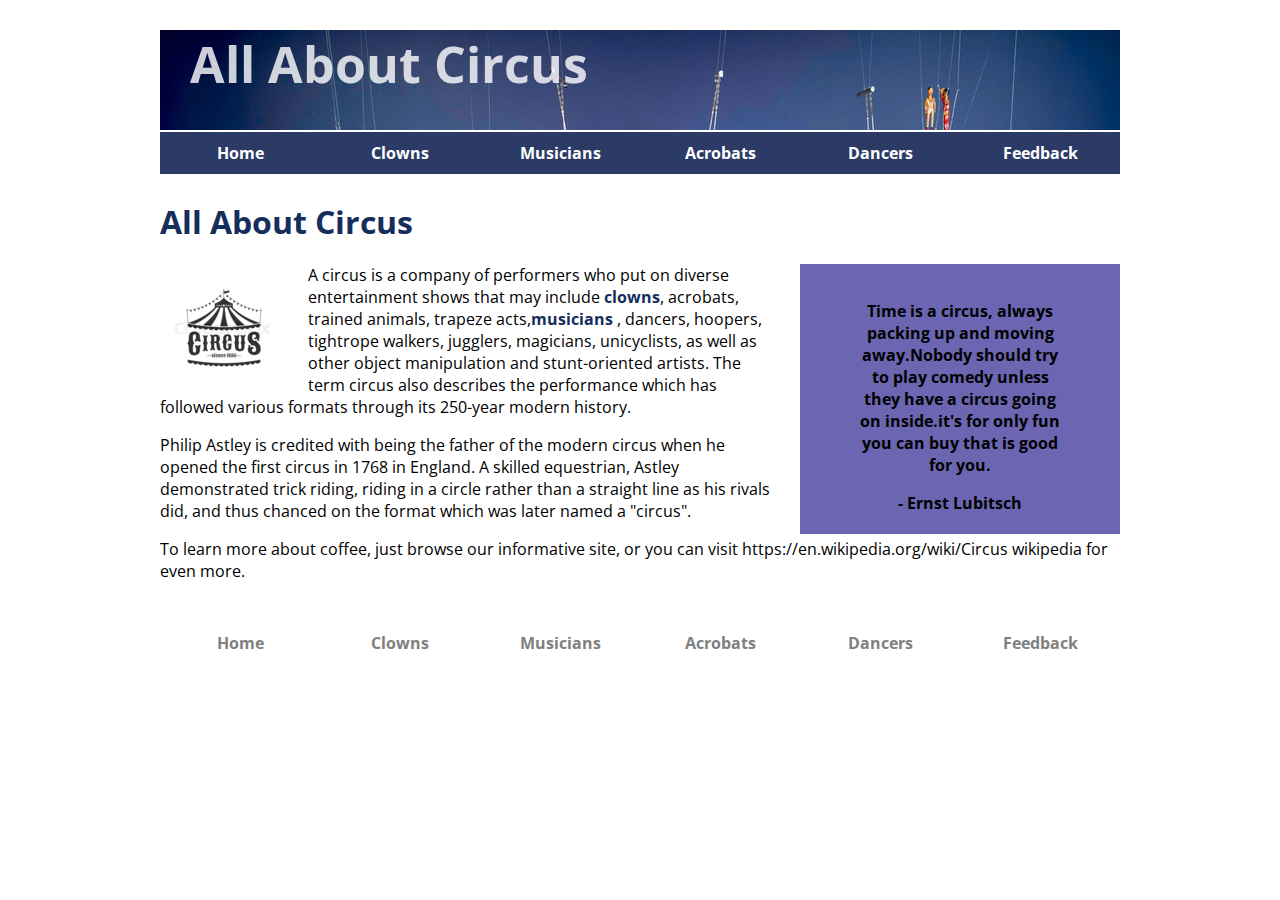
<file: workspace/module-1-website/complete-website/index.html>
<!doctype html>
<html>
<head>
<meta charset="utf-8"/>
<title>All About Circus</title>

<link href='http://fonts.googleapis.com/css?family=Open+Sans' rel='stylesheet' type='text/css'>
<link href="styles.css" rel="stylesheet" type="text/css" />
<head>
<body>
<header>
<h1>All About Circus</h1>
<nav>
<ul>
<li><a href="index.html">Home</a></li>
<li><a href="clowns.html">Clowns</a></li>
<li><a href="musicians.html">Musicians</a></li>
<li><a href="acrobats.html">Acrobats</a></li>
<li><a href="dancers.html">Dancers</a></li>
<li><a href="circusfeedback.html">Feedback</a></li>
</ul>
</nav>
</header>
<h1>All About Circus</h1>
<aside>
<blockquote>
Time is a circus, always packing up and moving away.Nobody should try to play comedy unless they have a circus going on inside.it's for only fun you can buy that is good for you.</blockquote>

- Ernst Lubitsch
</blockquote>
</aside>
<section>
<img class="photo-left" src="images/circus-logo.jpg" alt="circus image" width="128" height="128" />
<p>
A circus is a company of performers who put on diverse entertainment shows that may include <a href="clowns.html">clowns</a>, acrobats, trained animals, trapeze acts,<a href="musicians.html">musicians</a> , dancers, hoopers, tightrope walkers, jugglers, magicians, unicyclists, as well as other object manipulation and stunt-oriented artists. The term circus also describes the performance which has followed various formats through its 250-year modern history.</p>

<p>
Philip Astley is credited with being the father of the modern circus when he opened the first circus in 1768 in England. A skilled equestrian, Astley demonstrated trick riding, riding in a circle rather than a straight line as his rivals did, and thus chanced on the format which was later named a "circus".
</p>
<p>
To learn more about coffee, just browse our informative site, or you can visit https://en.wikipedia.org/wiki/Circus wikipedia for even more.

</p>
</section>
<footer>
<nav>
<ul>
<li><a href="index.html">Home</a></li>
<li><a href="clowns.html">Clowns</a></li>
<li><a href="musicians.html">Musicians</a></li>
<li><a href="acrobats.html">Acrobats</a></li>
<li><a href="dancers.html">Dancers</a></li>
<li><a href="circusfeedback.html">Feedback</a></li>
</ul>
</nav>
</footer>
</body>
</html>
</file>
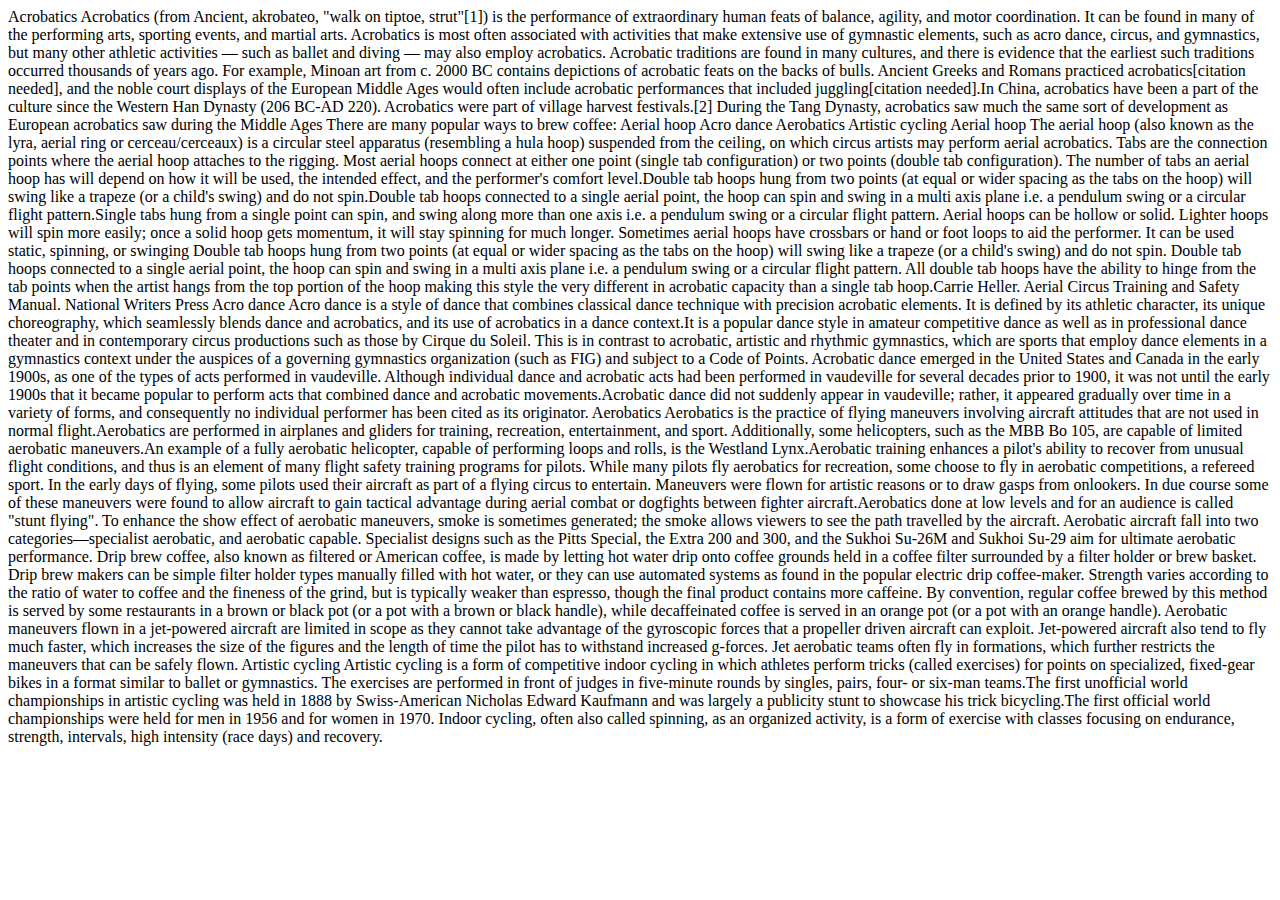
<file: workspace/module-10-website/acrobats.html>
<!doctype html>
<html>
<head>
<meta charset="utf-8">
<title>Acrobatics</title>

</head>

<body>

Acrobatics

Acrobatics (from Ancient, akrobateo, "walk on tiptoe, strut"[1]) is the performance of extraordinary human feats of balance, agility, and motor coordination. It can be found in many of the performing arts, sporting events, and martial arts. Acrobatics is most often associated with activities that make extensive use of gymnastic elements, such as acro dance, circus, and gymnastics, but many other athletic activities — such as ballet and diving — may also employ acrobatics. 


Acrobatic traditions are found in many cultures, and there is evidence that the earliest such traditions occurred thousands of years ago. For example, Minoan art from c. 2000 BC contains depictions of acrobatic feats on the backs of bulls. Ancient Greeks and Romans practiced acrobatics[citation needed], and the noble court displays of the European Middle Ages would often include acrobatic performances that included juggling[citation needed].In China, acrobatics have been a part of the culture since the Western Han Dynasty (206 BC-AD 220). Acrobatics were part of village harvest festivals.[2] During the Tang Dynasty, acrobatics saw much the same sort of development as European acrobatics saw during the Middle Ages


There are many popular ways to brew coffee:

Aerial hoop
Acro dance
Aerobatics
Artistic cycling


Aerial hoop

The aerial hoop (also known as the lyra, aerial ring or cerceau/cerceaux) is a circular steel apparatus (resembling a hula hoop) suspended from the ceiling, on which circus artists may perform aerial acrobatics. 


Tabs are the connection points where the aerial hoop attaches to the rigging. Most aerial hoops connect at either one point (single tab configuration) or two points (double tab configuration). The number of tabs an aerial hoop has will depend on how it will be used, the intended effect, and the performer's comfort level.Double tab hoops hung from two points (at equal or wider spacing as the tabs on the hoop) will swing like a trapeze (or a child's swing) and do not spin.Double tab hoops connected to a single aerial point, the hoop can spin and swing in a multi axis plane i.e. a pendulum swing or a circular flight pattern.Single tabs hung from a single point can spin, and swing along more than one axis i.e. a pendulum swing or a circular flight pattern.


Aerial hoops can be hollow or solid. Lighter hoops will spin more easily; once a solid hoop gets momentum, it will stay spinning for much longer. Sometimes aerial hoops have crossbars or hand or foot loops to aid the performer.


It can be used static, spinning, or swinging


Double tab hoops hung from two points (at equal or wider spacing as the tabs on the hoop) will swing like a trapeze (or a child's swing) and do not spin.
Double tab hoops connected to a single aerial point, the hoop can spin and swing in a multi axis plane i.e. a pendulum swing or a circular flight pattern.
All double tab hoops have the ability to hinge from the tab points when the artist hangs from the top portion of the hoop making this style the very different in acrobatic capacity than a single tab hoop.Carrie Heller. Aerial Circus Training and Safety Manual. National Writers Press



Acro dance


Acro dance is a style of dance that combines classical dance technique with precision acrobatic elements. It is defined by its athletic character, its unique choreography, which seamlessly blends dance and acrobatics, and its use of acrobatics in a dance context.It is a popular dance style in amateur competitive dance as well as in professional dance theater and in contemporary circus productions such as those by Cirque du Soleil. This is in contrast to acrobatic, artistic and rhythmic gymnastics, which are sports that employ dance elements in a gymnastics context under the auspices of a governing gymnastics organization (such as FIG) and subject to a Code of Points. 

Acrobatic dance emerged in the United States and Canada in the early 1900s, as one of the types of acts performed in vaudeville. Although individual dance and acrobatic acts had been performed in vaudeville for several decades prior to 1900, it was not until the early 1900s that it became popular to perform acts that combined dance and acrobatic movements.Acrobatic dance did not suddenly appear in vaudeville; rather, it appeared gradually over time in a variety of forms, and consequently no individual performer has been cited as its originator.


Aerobatics


 Aerobatics is the practice of flying maneuvers involving aircraft attitudes that are not used in normal flight.Aerobatics are performed in airplanes and gliders for training, recreation, entertainment, and sport. Additionally, some helicopters, such as the MBB Bo 105, are capable of limited aerobatic maneuvers.An example of a fully aerobatic helicopter, capable of performing loops and rolls, is the Westland Lynx.Aerobatic training enhances a pilot's ability to recover from unusual flight conditions, and thus is an element of many flight safety training programs for pilots. While many pilots fly aerobatics for recreation, some choose to fly in aerobatic competitions, a refereed sport.

In the early days of flying, some pilots used their aircraft as part of a flying circus to entertain. Maneuvers were flown for artistic reasons or to draw gasps from onlookers. In due course some of these maneuvers were found to allow aircraft to gain tactical advantage during aerial combat or dogfights between fighter aircraft.Aerobatics done at low levels and for an audience is called "stunt flying". To enhance the show effect of aerobatic maneuvers, smoke is sometimes generated; the smoke allows viewers to see the path travelled by the aircraft. 

Aerobatic aircraft fall into two categories—specialist aerobatic, and aerobatic capable. Specialist designs such as the Pitts Special, the Extra 200 and 300, and the Sukhoi Su-26M and Sukhoi Su-29 aim for ultimate aerobatic performance. 
Drip brew coffee, also known as filtered or American coffee, is made by letting hot water drip onto coffee grounds held in a coffee filter surrounded by a filter holder or brew basket. Drip brew makers can be simple filter holder types manually filled with hot water, or they can use automated systems as found in the popular electric drip coffee-maker. Strength varies according to the ratio of water to coffee and the fineness of the grind, but is typically weaker than espresso, though the final product contains more caffeine. By convention, regular coffee brewed by this method is served by some restaurants in a brown or black pot (or a pot with a brown or black handle), while decaffeinated coffee is served in an orange pot (or a pot with an orange handle).



Aerobatic maneuvers flown in a jet-powered aircraft are limited in scope as they cannot take advantage of the gyroscopic forces that a propeller driven aircraft can exploit. Jet-powered aircraft also tend to fly much faster, which increases the size of the figures and the length of time the pilot has to withstand increased g-forces. Jet aerobatic teams often fly in formations, which further restricts the maneuvers that can be safely flown.


Artistic cycling

Artistic cycling is a form of competitive indoor cycling in which athletes perform tricks (called exercises) for points on specialized, fixed-gear bikes in a format similar to ballet or gymnastics. The exercises are performed in front of judges in five-minute rounds by singles, pairs, four- or six-man teams.The first unofficial world championships in artistic cycling was held in 1888 by Swiss-American Nicholas Edward Kaufmann and was largely a publicity stunt to showcase his trick bicycling.The first official world championships were held for men in 1956 and for women in 1970.
Indoor cycling, often also called spinning, as an organized activity, is a form of exercise with classes focusing on endurance, strength, intervals, high intensity (race days) and recovery.

</body>
</html>
</file>
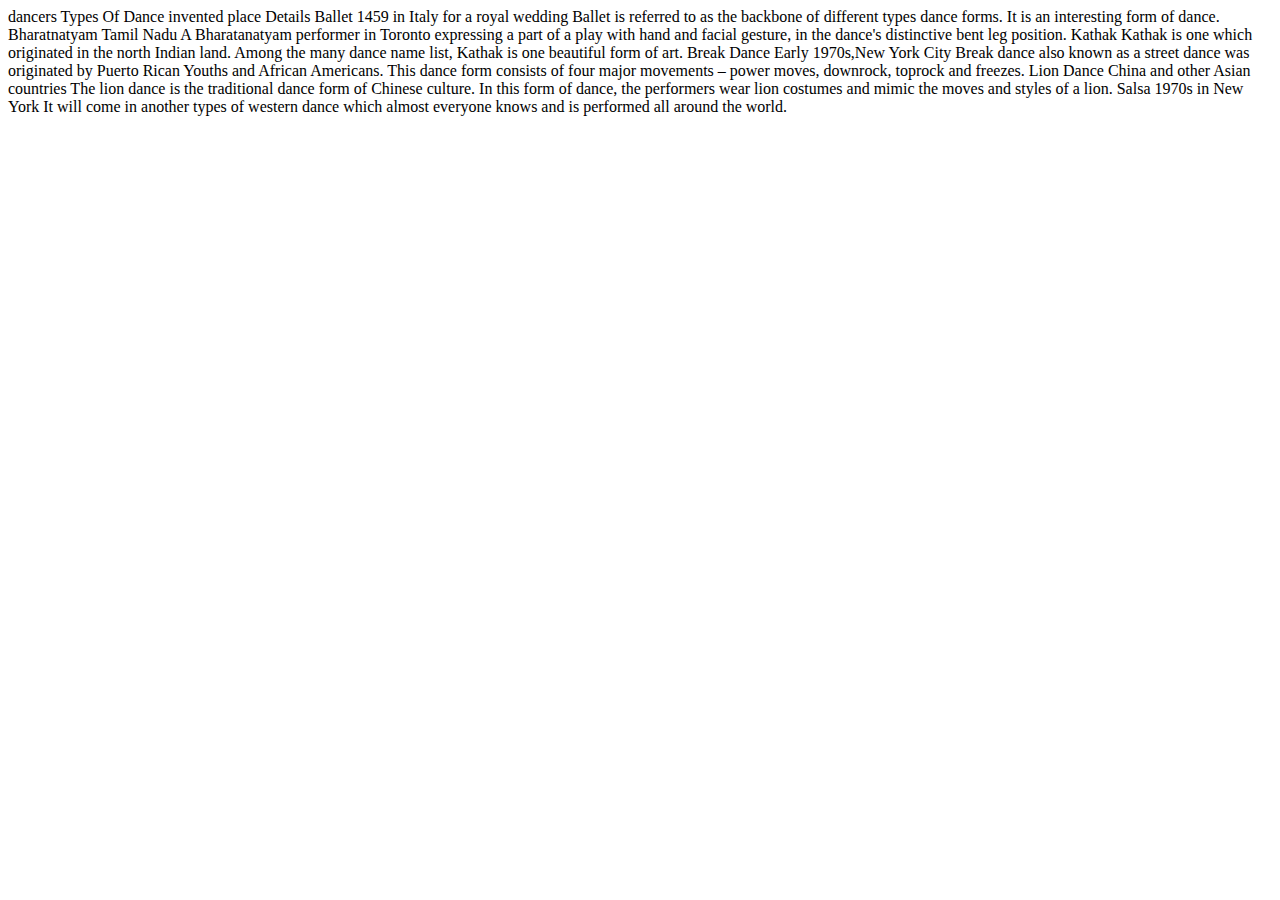
<file: workspace/module-10-website/dancers.html>
<!doctype html>
<html>
<head>
<meta charset="utf-8">
<title>dancers</title>

</head>

<body>

dancers

Types Of Dance
invented place
Details


Ballet
1459 in Italy for a royal wedding
Ballet is referred to as the backbone of different types dance forms. It is an interesting form of dance.  


Bharatnatyam
Tamil Nadu
A Bharatanatyam performer in Toronto expressing a part of a play with hand and facial gesture, in the dance's distinctive bent leg position. 


Kathak
Kathak is one which originated in the north Indian land. Among the many dance name list, Kathak is one beautiful form of art.


Break Dance
Early 1970s,New York City
Break dance also known as a street dance was originated by Puerto Rican Youths and African Americans. This dance form consists of four major movements – power moves, downrock, toprock and freezes.



Lion Dance
China and other Asian countries
The lion dance is the traditional dance form of Chinese culture. In this form of dance, the performers wear lion costumes and mimic the moves and styles of a lion.


Salsa
1970s in New York
It will come in another types of western dance which almost everyone knows and is performed all around the world.

</body>
</html>
</file>
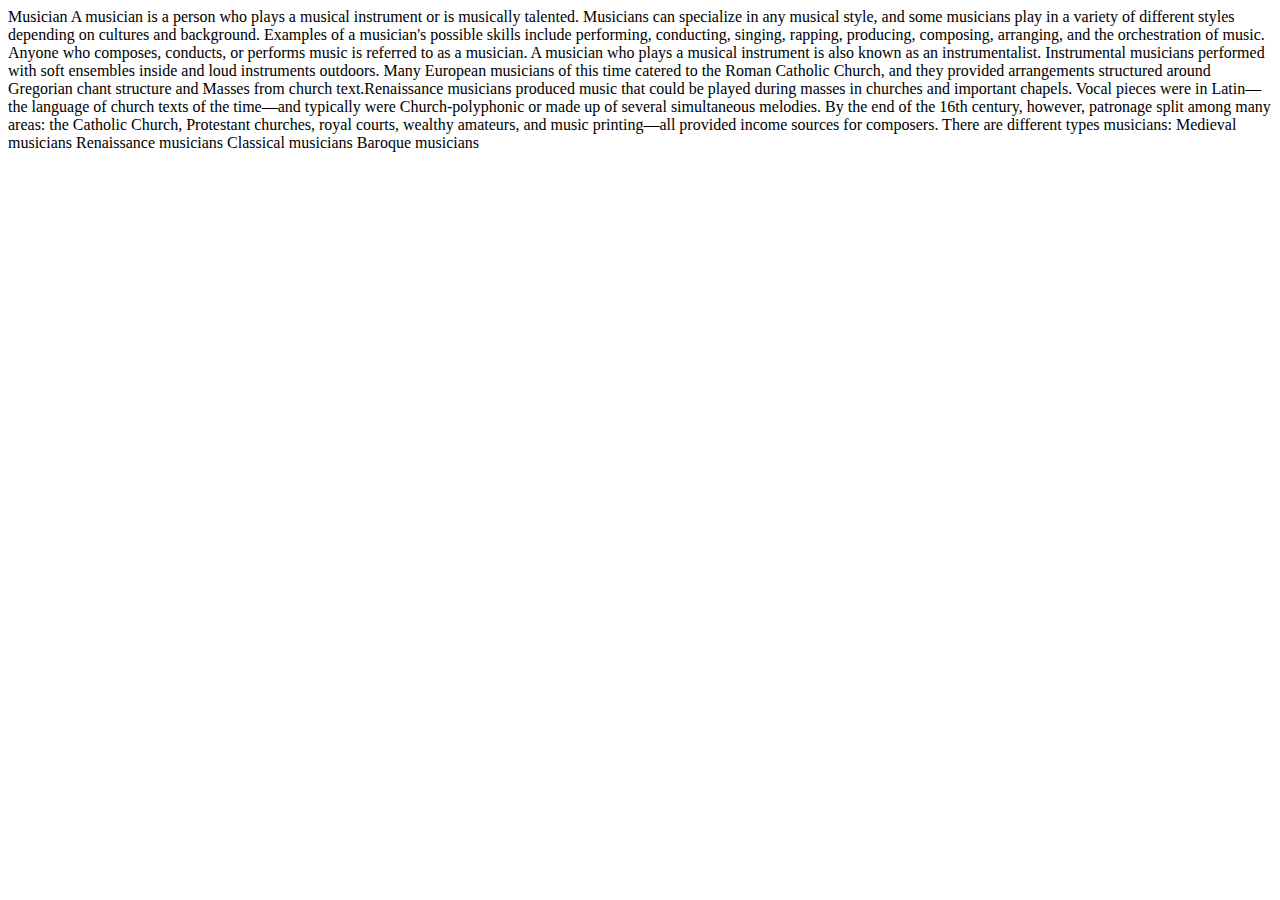
<file: workspace/module-10-website/musicians.html>
<!doctype html>
<html>
<head>
<meta charset="utf-8">
<title>Musician</title>

</head>

<body>

Musician


A musician is a person who plays a musical instrument or is musically talented.

Musicians can specialize in any musical style, and some musicians play in a variety of different styles depending on cultures and background. Examples of a musician's possible skills include performing, conducting, singing, rapping, producing, composing, arranging, and the orchestration of music.
Anyone who composes, conducts, or performs music is referred to as a musician. A musician who plays a musical instrument is also known as an instrumentalist.

Instrumental musicians performed with soft ensembles inside and loud instruments outdoors. Many European musicians of this time catered to the Roman Catholic Church, and they provided arrangements structured around Gregorian chant structure and Masses from church text.Renaissance musicians produced music that could be played during masses in churches and important chapels. Vocal pieces were in Latin—the language of church texts of the time—and typically were Church-polyphonic or made up of several simultaneous melodies.

By the end of the 16th century, however, patronage split among many areas: the Catholic Church, Protestant churches, royal courts, wealthy amateurs, and music printing—all provided income sources for composers.

There are different types musicians:

Medieval musicians
Renaissance musicians
Classical musicians
Baroque musicians

</body>
</html>
</file>
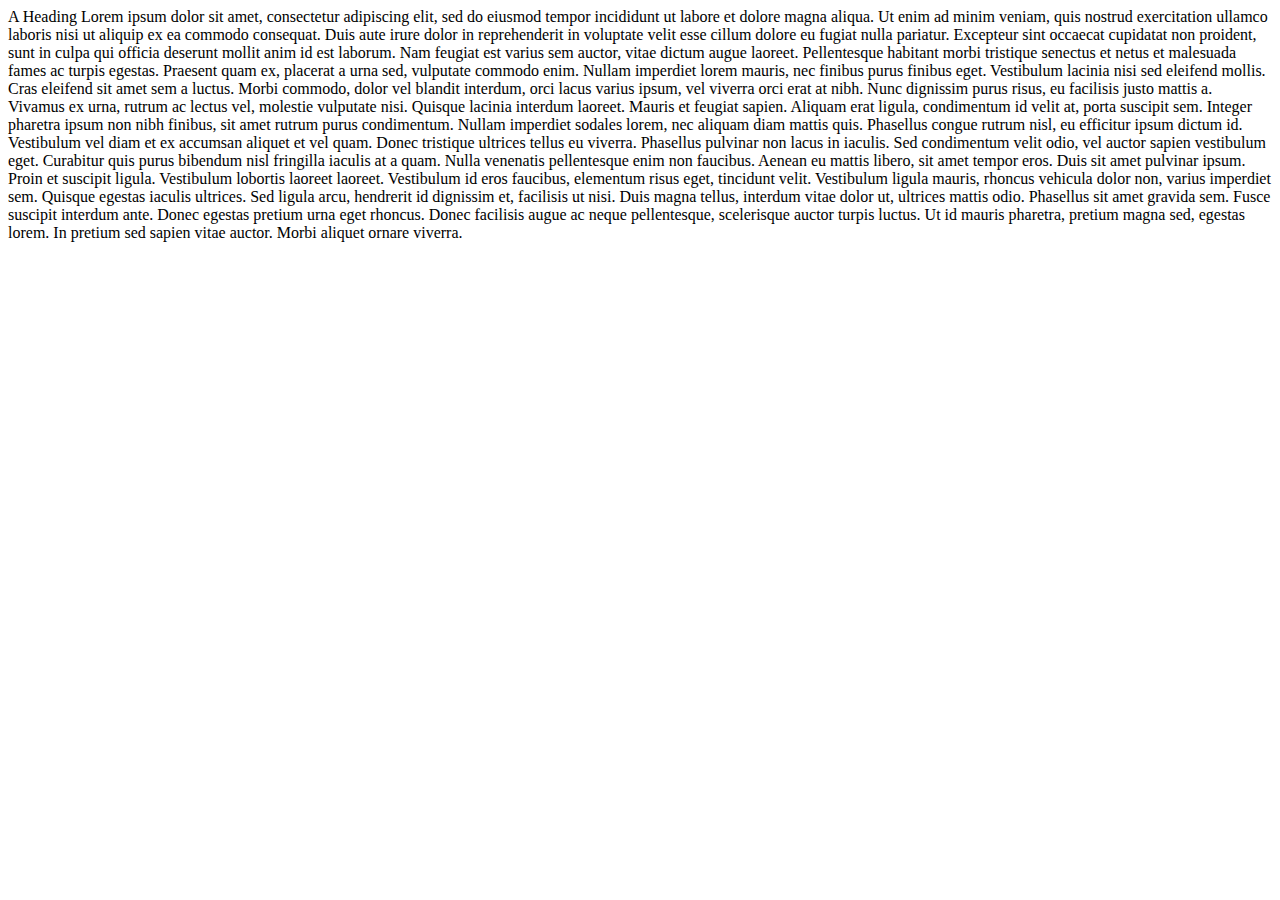
<file: workspace/module-2-basic/sample-content.html>
<!doctype html>
<html>
<head>
<meta charset="utf-8">
<title>Sample Content</title>
</head>

<body>

A Heading

Lorem ipsum dolor sit amet, consectetur adipiscing elit, sed do eiusmod tempor incididunt ut labore et dolore magna aliqua. Ut enim ad minim veniam, quis nostrud exercitation ullamco laboris nisi ut aliquip ex ea commodo consequat. Duis aute irure dolor in reprehenderit in voluptate velit esse cillum dolore eu fugiat nulla pariatur. Excepteur sint occaecat cupidatat non proident, sunt in culpa qui officia deserunt mollit anim id est laborum.

 Nam feugiat est varius sem auctor, vitae dictum augue laoreet. Pellentesque habitant morbi tristique senectus et netus et malesuada fames ac turpis egestas. Praesent quam ex, placerat a urna sed, vulputate commodo enim. Nullam imperdiet lorem mauris, nec finibus purus finibus eget. Vestibulum lacinia nisi sed eleifend mollis. Cras eleifend sit amet sem a luctus. Morbi commodo, dolor vel blandit interdum, orci lacus varius ipsum, vel viverra orci erat at nibh. Nunc dignissim purus risus, eu facilisis justo mattis a. Vivamus ex urna, rutrum ac lectus vel, molestie vulputate nisi. Quisque lacinia interdum laoreet.

Mauris et feugiat sapien. Aliquam erat ligula, condimentum id velit at, porta suscipit sem. Integer pharetra ipsum non nibh finibus, sit amet rutrum purus condimentum. Nullam imperdiet sodales lorem, nec aliquam diam mattis quis. Phasellus congue rutrum nisl, eu efficitur ipsum dictum id. Vestibulum vel diam et ex accumsan aliquet et vel quam. Donec tristique ultrices tellus eu viverra. Phasellus pulvinar non lacus in iaculis. Sed condimentum velit odio, vel auctor sapien vestibulum eget. Curabitur quis purus bibendum nisl fringilla iaculis at a quam. Nulla venenatis pellentesque enim non faucibus. Aenean eu mattis libero, sit amet tempor eros. Duis sit amet pulvinar ipsum. Proin et suscipit ligula. Vestibulum lobortis laoreet laoreet.

Vestibulum id eros faucibus, elementum risus eget, tincidunt velit. Vestibulum ligula mauris, rhoncus vehicula dolor non, varius imperdiet sem. Quisque egestas iaculis ultrices. Sed ligula arcu, hendrerit id dignissim et, facilisis ut nisi. Duis magna tellus, interdum vitae dolor ut, ultrices mattis odio. Phasellus sit amet gravida sem. Fusce suscipit interdum ante. Donec egestas pretium urna eget rhoncus. Donec facilisis augue ac neque pellentesque, scelerisque auctor turpis luctus. Ut id mauris pharetra, pretium magna sed, egestas lorem. In pretium sed sapien vitae auctor. Morbi aliquet ornare viverra. 

</body>
</html>
</file>
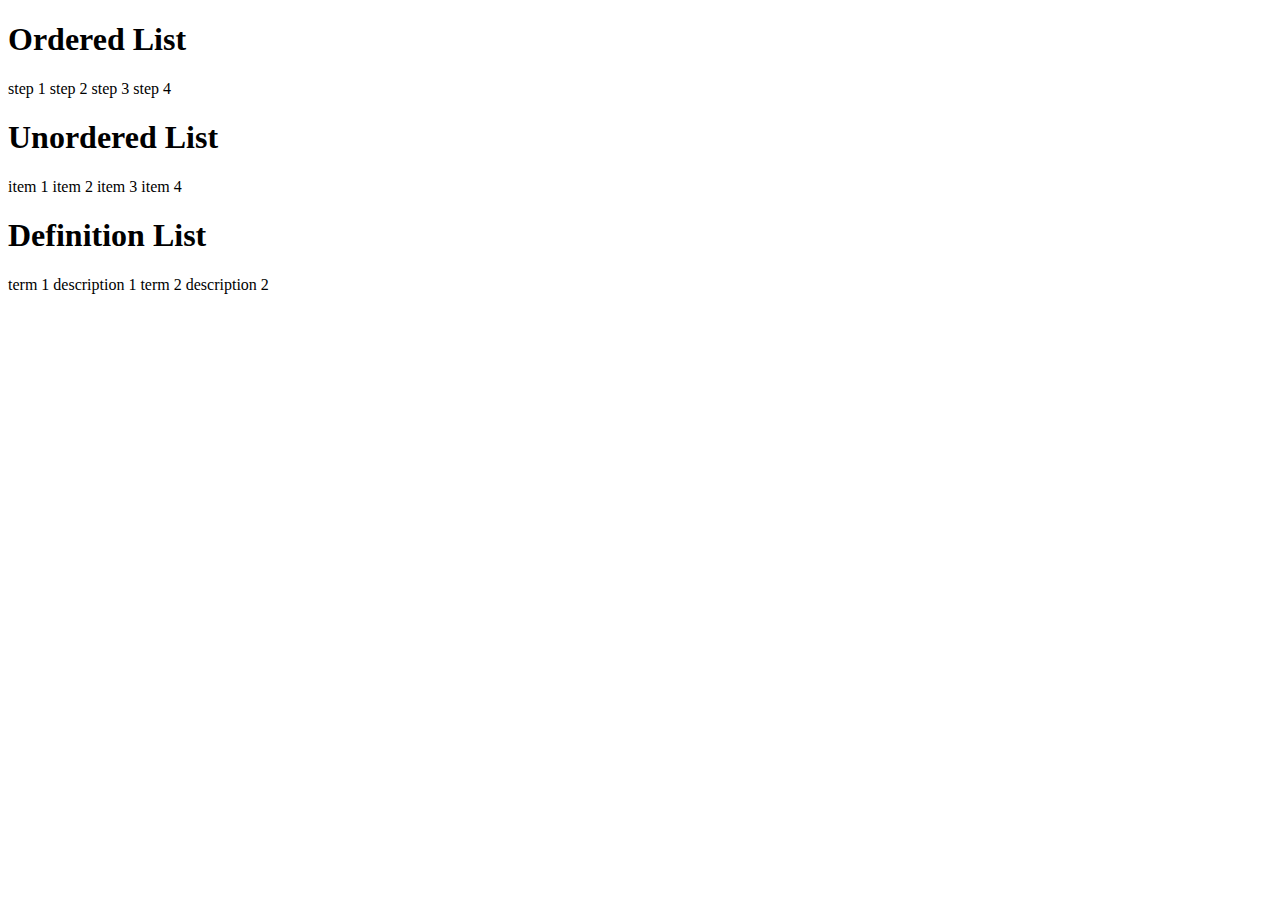
<file: workspace/module-2-basic/sample-lists.html>
<!doctype html>
<html>
<head>
<meta charset="utf-8">
<title>Lists</title>
</head>

<body>

<h1>Ordered List</h1>

step 1
step 2
step 3
step 4

<h1>Unordered List</h1>

item 1
item 2
item 3
item 4

<h1>Definition List</h1>

term 1
description 1
term 2
description 2

</body>
</html>
</file>
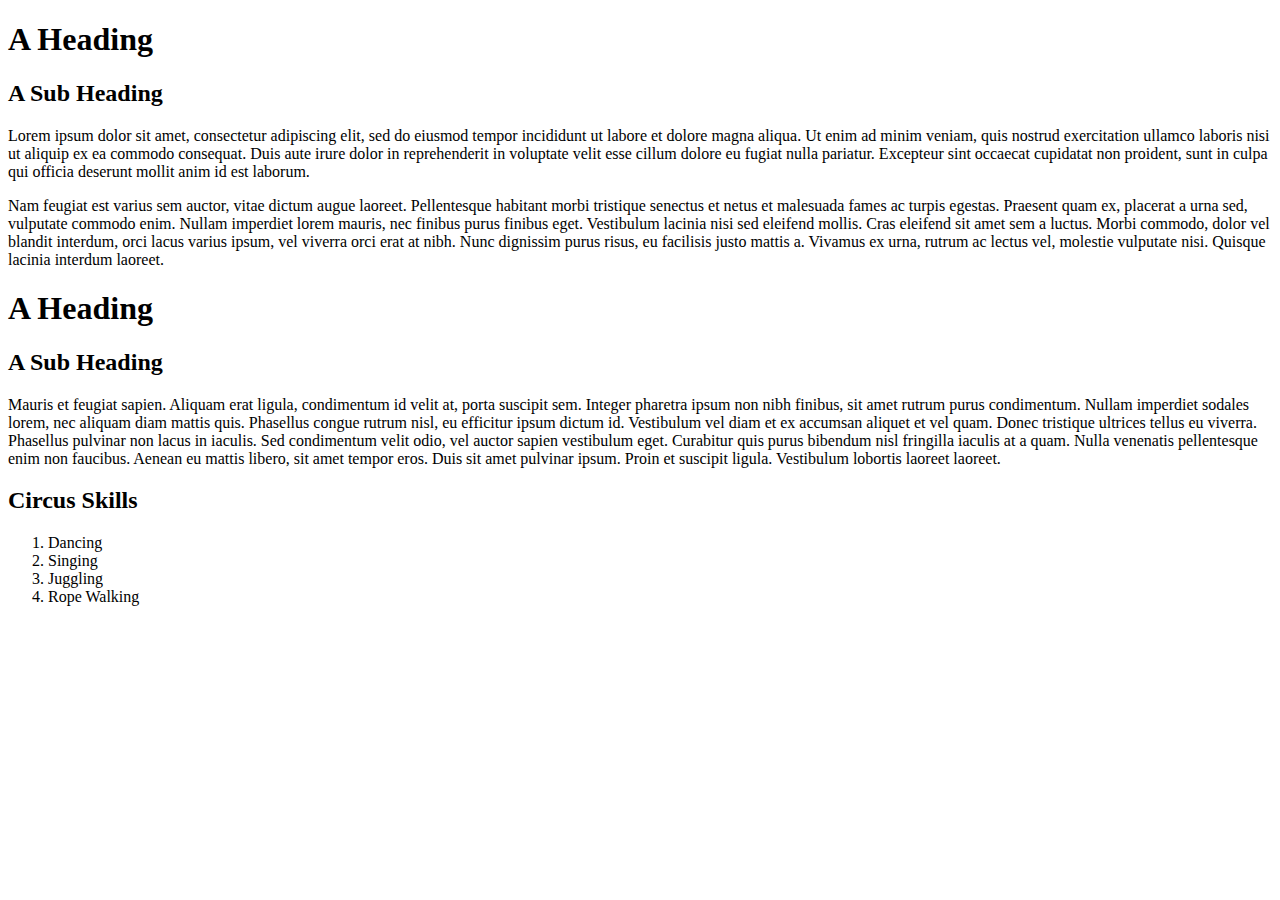
<file: workspace/module-3-styles/styles-sample.html>
<!doctype html>
<html>
<head>
<meta charset="utf-8">
<title>Styles</title>
</head>

<body>

<h1>A Heading</h1>
<h2>A Sub Heading</h2>

<p>Lorem ipsum dolor sit amet, consectetur adipiscing elit, sed do eiusmod tempor incididunt ut labore et dolore magna aliqua. Ut enim ad minim veniam, quis nostrud exercitation ullamco laboris nisi ut aliquip ex ea commodo consequat. Duis aute irure dolor in reprehenderit in voluptate velit esse cillum dolore eu fugiat nulla pariatur. Excepteur sint occaecat cupidatat non proident, sunt in culpa qui officia deserunt mollit anim id est laborum.</p>

 <p>Nam feugiat est varius sem auctor, vitae dictum augue laoreet. Pellentesque habitant morbi tristique senectus et netus et malesuada fames ac turpis egestas. Praesent quam ex, placerat a urna sed, vulputate commodo enim. Nullam imperdiet lorem mauris, nec finibus purus finibus eget. Vestibulum lacinia nisi sed eleifend mollis. Cras eleifend sit amet sem a luctus. Morbi commodo, dolor vel blandit interdum, orci lacus varius ipsum, vel viverra orci erat at nibh. Nunc dignissim purus risus, eu facilisis justo mattis a. Vivamus ex urna, rutrum ac lectus vel, molestie vulputate nisi. Quisque lacinia interdum laoreet.</p>

<h1>A Heading</h1>
<h2>A Sub Heading</h2>

<p>Mauris et feugiat sapien. Aliquam erat ligula, condimentum id velit at, porta suscipit sem. Integer pharetra ipsum non nibh finibus, sit amet rutrum purus condimentum. Nullam imperdiet sodales lorem, nec aliquam diam mattis quis. Phasellus congue rutrum nisl, eu efficitur ipsum dictum id. Vestibulum vel diam et ex accumsan aliquet et vel quam. Donec tristique ultrices tellus eu viverra. Phasellus pulvinar non lacus in iaculis. Sed condimentum velit odio, vel auctor sapien vestibulum eget. Curabitur quis purus bibendum nisl fringilla iaculis at a quam. Nulla venenatis pellentesque enim non faucibus. Aenean eu mattis libero, sit amet tempor eros. Duis sit amet pulvinar ipsum. Proin et suscipit ligula. Vestibulum lobortis laoreet laoreet.</p>

<h2>Circus Skills</h2>
<ol>
<li>Dancing </li>
<li>Singing </li>
<li>Juggling</li>
<li>Rope Walking</li>
</ol>

</body>
</html>
</file>
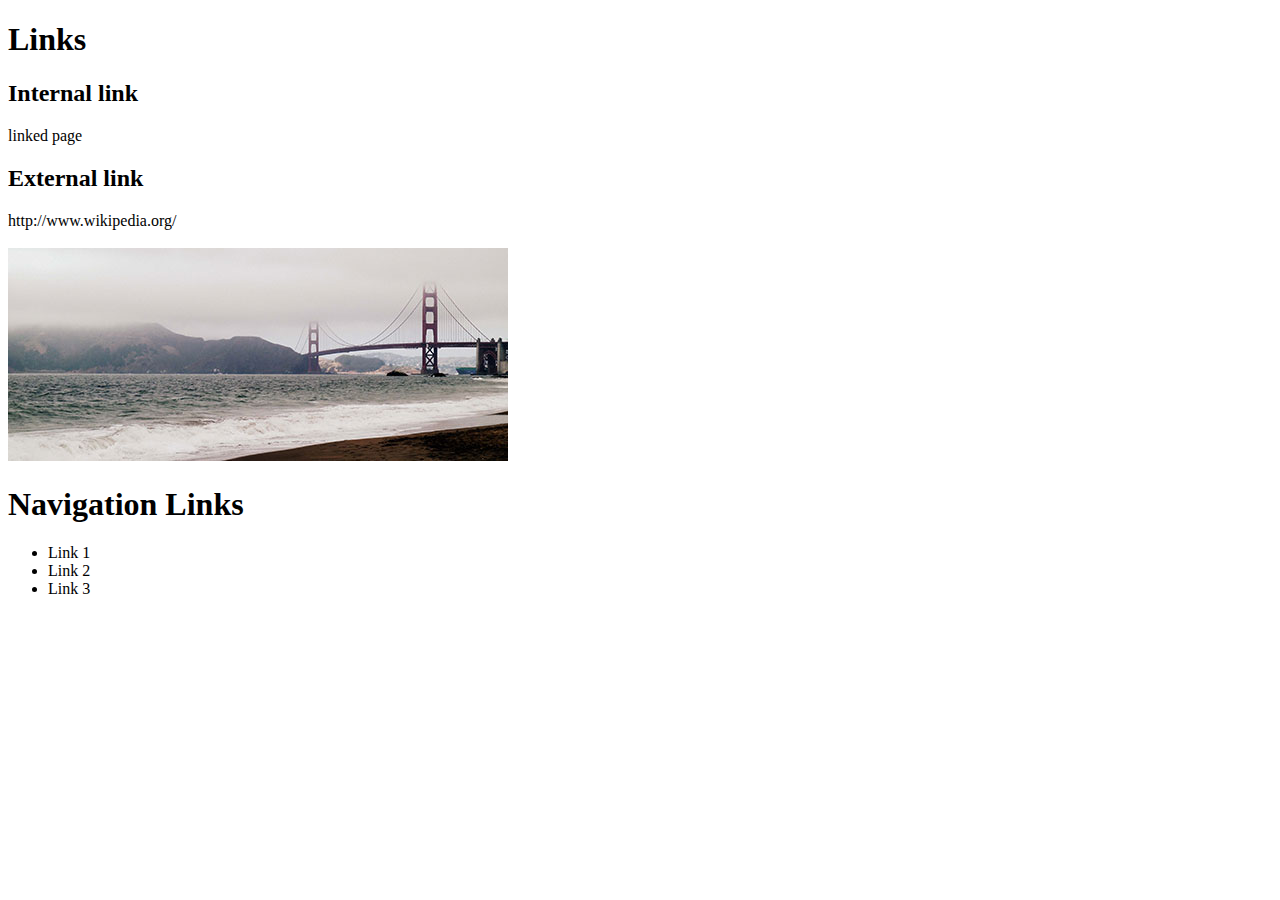
<file: workspace/module-4-links/links-sample.html>
<!doctype html>
<html>
<head>
<meta charset="utf-8">
<title>Links</title>
</head>

<body>

<h1>Links</h1>

<h2>Internal link</h2>
linked page

<h2>External link</h2>
http://www.wikipedia.org/

<br/><br/>
<img src="golden-gate-sm.jpg" alt="the golden gate bridge" width="500" height="213" />

<h1>Navigation Links</h1>
<ul>
<li>Link 1</li>
<li>Link 2</li>
<li>Link 3</li>
</ul>


</body>
</html>
</file>
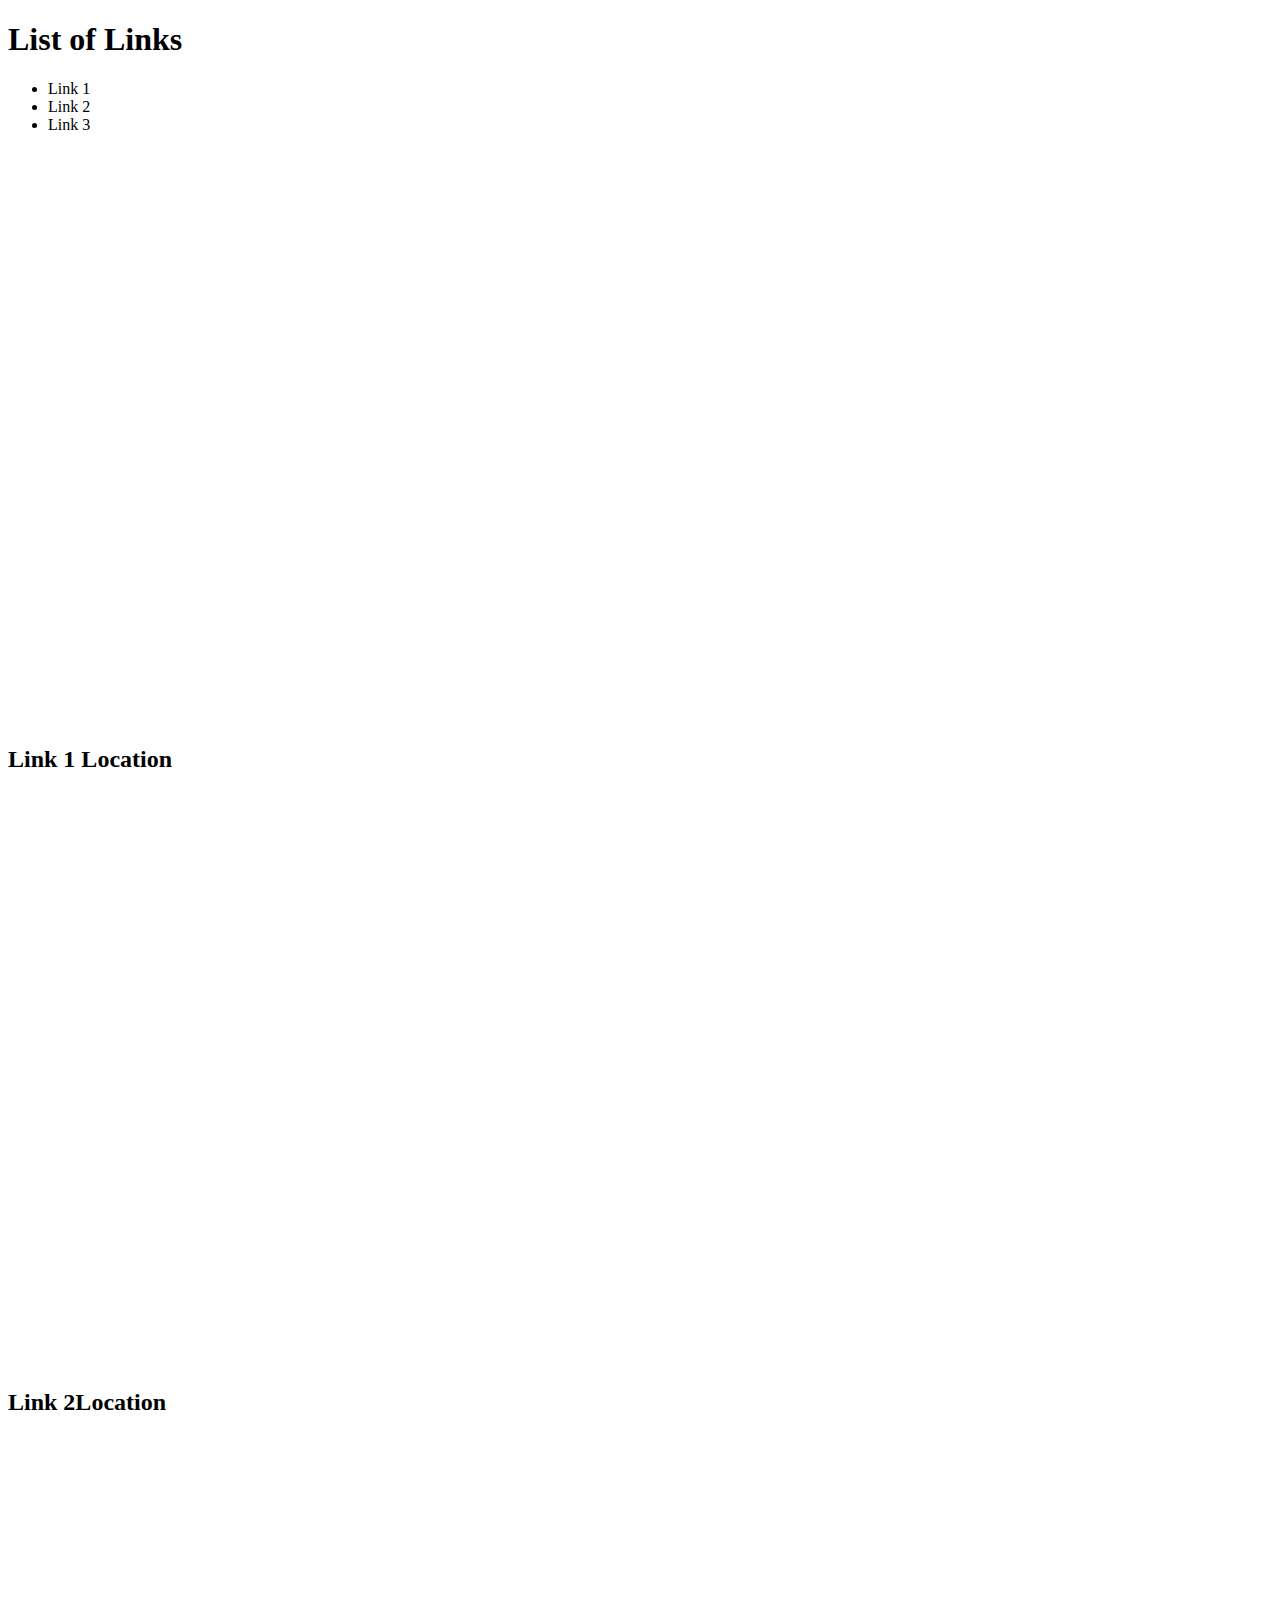
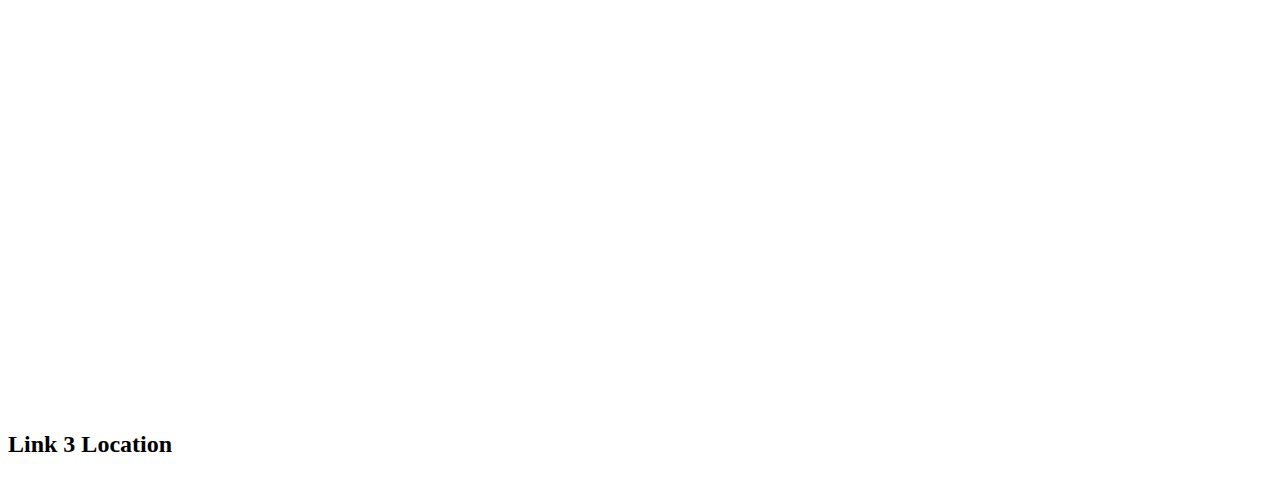
<file: workspace/module-4-links/long-page-sample.html>
<!doctype html>
<html>
<head>
<meta charset="utf-8">
<title>Long Page</title>
</head>

<body>

<h1>List of Links</h1>
<ul>
<li>Link 1</li>
<li>Link 2</li>
<li>Link 3</li>
</ul>
<br/><br/><br/><br/><br/><br/><br/><br/>
<br/><br/><br/><br/><br/><br/><br/><br/>
<br/><br/><br/><br/><br/><br/><br/><br/>
<br/><br/><br/><br/><br/><br/><br/><br/>
<h2>Link 1 Location</h2>
<br/><br/><br/><br/><br/><br/><br/><br/>
<br/><br/><br/><br/><br/><br/><br/><br/>
<br/><br/><br/><br/><br/><br/><br/><br/>
<br/><br/><br/><br/><br/><br/><br/><br/>
<h2>Link 2Location</h2>
<br/><br/><br/><br/><br/><br/><br/><br/>
<br/><br/><br/><br/><br/><br/><br/><br/>
<br/><br/><br/><br/><br/><br/><br/><br/>
<br/><br/><br/><br/><br/><br/><br/><br/>
<h2>Link 3 Location</h2>
</body>
</html>
</file>
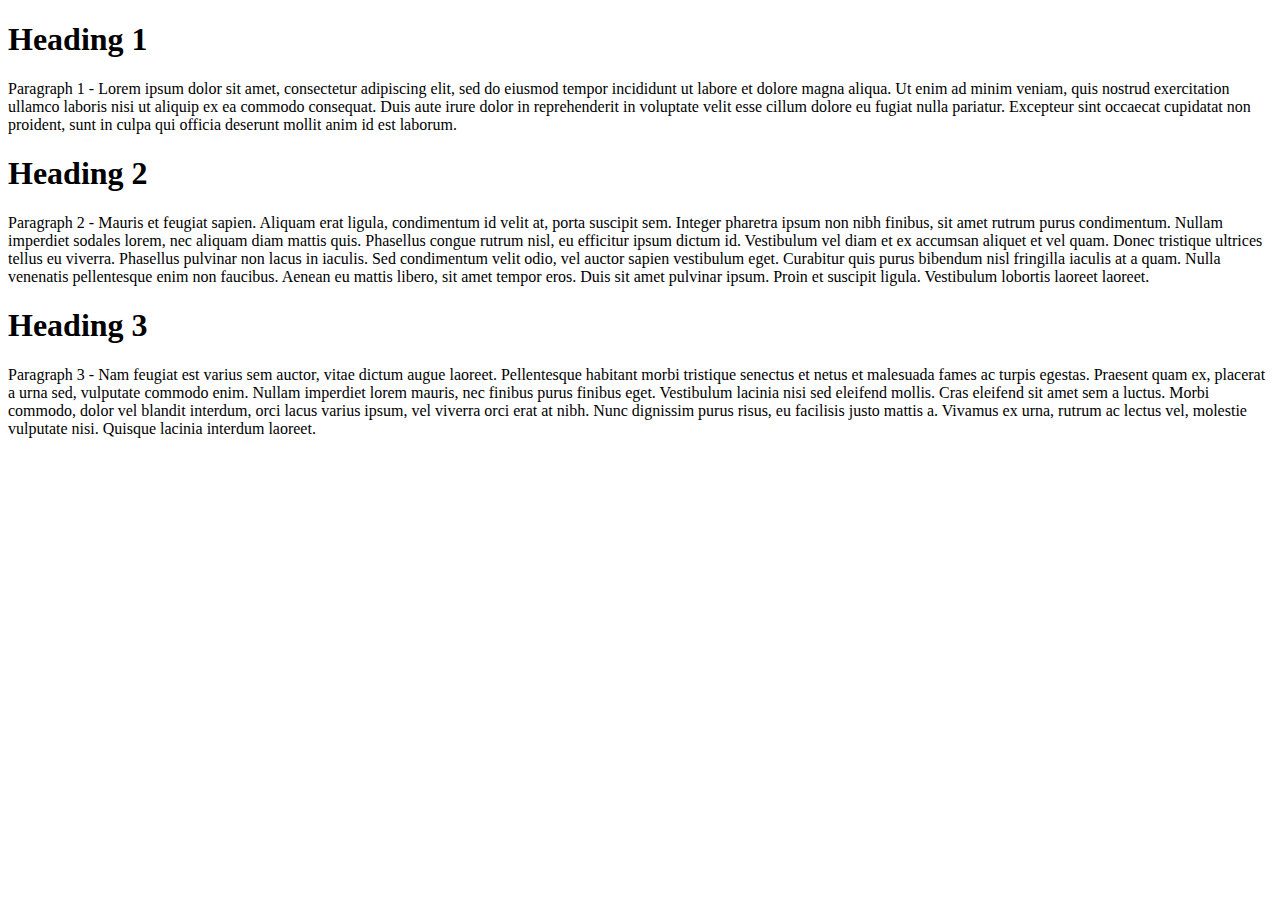
<file: workspace/module-5-layouts/layout-sample.html>
<!doctype html>
<html>
<head>
<meta charset="utf-8">
<title>Layout</title>
<style>

</style>
</head>

<body>
<div id="block1">
<h1>Heading 1</h1>
<p>Paragraph 1 - Lorem ipsum dolor sit amet, consectetur adipiscing elit, sed do eiusmod tempor incididunt ut labore et dolore magna aliqua. Ut enim ad minim veniam, quis nostrud exercitation ullamco laboris nisi ut aliquip ex ea commodo consequat. Duis aute irure dolor in reprehenderit in voluptate velit esse cillum dolore eu fugiat nulla pariatur. Excepteur sint occaecat cupidatat non proident, sunt in culpa qui officia deserunt mollit anim id est laborum.</p>
</div>

<div id="block2">
<h1>Heading 2</h1>
 <p>Paragraph 2 - Mauris et feugiat sapien. Aliquam erat ligula, condimentum id velit at, porta suscipit sem. Integer pharetra ipsum non nibh finibus, sit amet rutrum purus condimentum. Nullam imperdiet sodales lorem, nec aliquam diam mattis quis. Phasellus congue rutrum nisl, eu efficitur ipsum dictum id. Vestibulum vel diam et ex accumsan aliquet et vel quam. Donec tristique ultrices tellus eu viverra. Phasellus pulvinar non lacus in iaculis. Sed condimentum velit odio, vel auctor sapien vestibulum eget. Curabitur quis purus bibendum nisl fringilla iaculis at a quam. Nulla venenatis pellentesque enim non faucibus. Aenean eu mattis libero, sit amet tempor eros. Duis sit amet pulvinar ipsum. Proin et suscipit ligula. Vestibulum lobortis laoreet laoreet.</p>
 </div>
 
 <div id="block3">
<h1>Heading 3</h1>
<p>Paragraph 3 - Nam feugiat est varius sem auctor, vitae dictum augue laoreet. Pellentesque habitant morbi tristique senectus et netus et malesuada fames ac turpis egestas. Praesent quam ex, placerat a urna sed, vulputate commodo enim. Nullam imperdiet lorem mauris, nec finibus purus finibus eget. Vestibulum lacinia nisi sed eleifend mollis. Cras eleifend sit amet sem a luctus. Morbi commodo, dolor vel blandit interdum, orci lacus varius ipsum, vel viverra orci erat at nibh. Nunc dignissim purus risus, eu facilisis justo mattis a. Vivamus ex urna, rutrum ac lectus vel, molestie vulputate nisi. Quisque lacinia interdum laoreet.</p> 
</div>

</body>
</html>
</file>
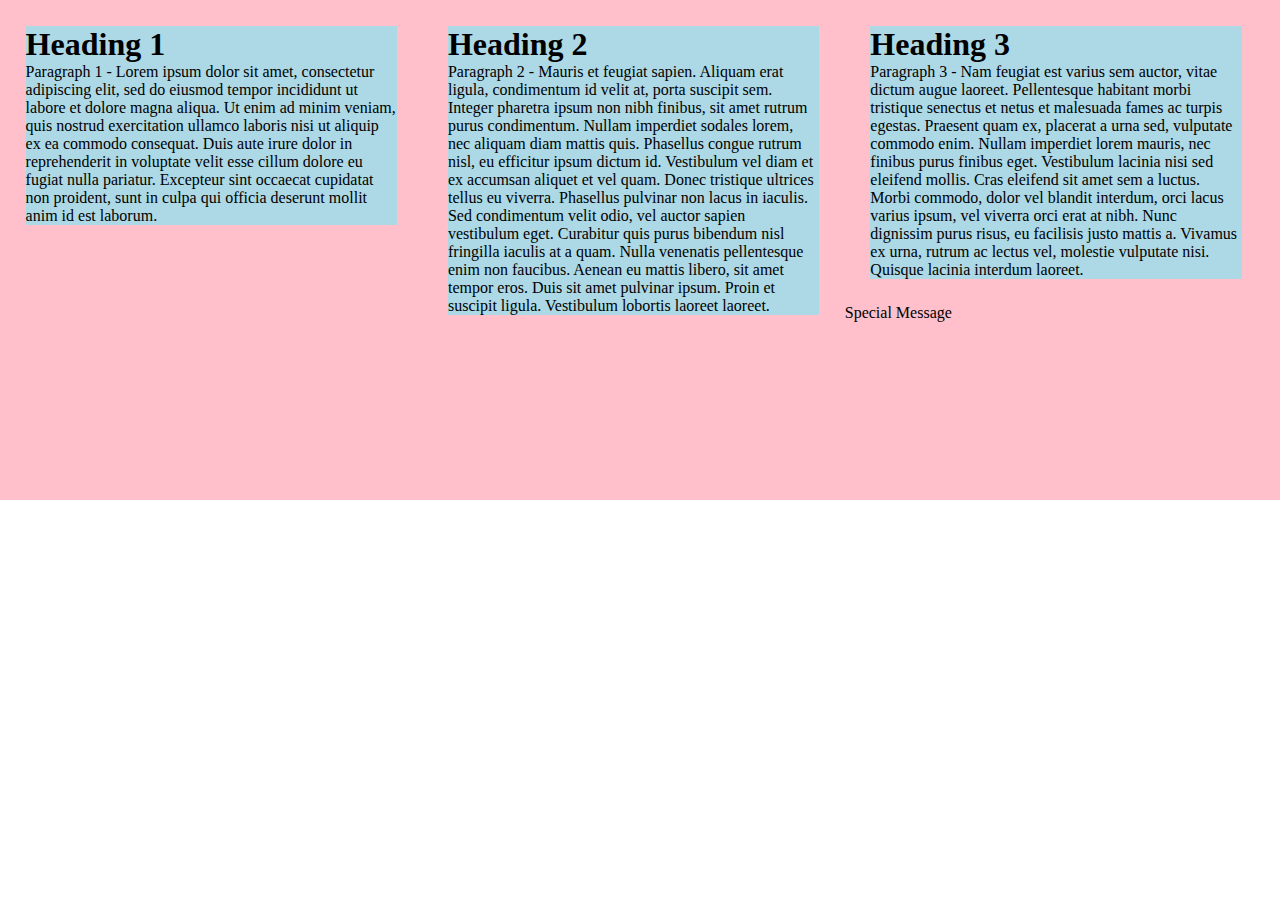
<file: workspace/module-5-layouts/position-sample.html>
<!doctype html>
<html>
<head>
<meta charset="utf-8">
<title>Positioning</title>
<style>
body, h1, p {
	margin:0;
	padding:0;
}
.block {
	width:29%;
	float:left;
	margin:2%;
	background-color:lightblue;
}
#parent-block {
	height:500px;
	background-color:pink;
}
</style>
</head>

<body>
<div id="parent-block">
	<div class="block">
		<h1>Heading 1</h1>
		<p>Paragraph 1 - Lorem ipsum dolor sit amet, consectetur adipiscing elit, sed do eiusmod tempor incididunt ut labore et dolore magna aliqua. Ut enim ad minim veniam, quis nostrud exercitation ullamco laboris nisi ut aliquip ex ea commodo consequat. Duis aute irure dolor in reprehenderit in voluptate velit esse cillum dolore eu fugiat nulla pariatur. Excepteur sint occaecat cupidatat non proident, sunt in culpa qui officia deserunt mollit anim id est laborum.</p>
	</div>
	<div class="block" id="block2">
		<h1>Heading 2</h1>
		 <p>Paragraph 2 - Mauris et feugiat sapien. Aliquam erat ligula, condimentum id velit at, porta suscipit sem. Integer pharetra ipsum non nibh finibus, sit amet rutrum purus condimentum. Nullam imperdiet sodales lorem, nec aliquam diam mattis quis. Phasellus congue rutrum nisl, eu efficitur ipsum dictum id. Vestibulum vel diam et ex accumsan aliquet et vel quam. Donec tristique ultrices tellus eu viverra. Phasellus pulvinar non lacus in iaculis. Sed condimentum velit odio, vel auctor sapien vestibulum eget. Curabitur quis purus bibendum nisl fringilla iaculis at a quam. Nulla venenatis pellentesque enim non faucibus. Aenean eu mattis libero, sit amet tempor eros. Duis sit amet pulvinar ipsum. Proin et suscipit ligula. Vestibulum lobortis laoreet laoreet.</p>
	 </div>
	 <div class="block">
		<h1>Heading 3</h1>
		<p>Paragraph 3 - Nam feugiat est varius sem auctor, vitae dictum augue laoreet. Pellentesque habitant morbi tristique senectus et netus et malesuada fames ac turpis egestas. Praesent quam ex, placerat a urna sed, vulputate commodo enim. Nullam imperdiet lorem mauris, nec finibus purus finibus eget. Vestibulum lacinia nisi sed eleifend mollis. Cras eleifend sit amet sem a luctus. Morbi commodo, dolor vel blandit interdum, orci lacus varius ipsum, vel viverra orci erat at nibh. Nunc dignissim purus risus, eu facilisis justo mattis a. Vivamus ex urna, rutrum ac lectus vel, molestie vulputate nisi. Quisque lacinia interdum laoreet.</p> 
	</div>
	<div id="special-message">
		Special Message
	</div>
</div>
</body>
</html>
</file>
<file: workspace/module-1-website/complete-website/styles.css>
body {
font-family: 'Open Sans', sans-serif;
margin: 0 auto;
width:960px;
}
h1, h2, h3 {
color:#152e5b;
}
ul {
list-style-image: url("images/circus-logo.gif");
}
a:link, a:visited {
text-decoration:none;
color:#152e5b;
font-weight:bold;
}
a:hover {
color:black;
}
nav ul {
list-style-type:none;
padding:0;
}
nav li {
display:inline;
float:left;
}
nav a:link, nav a:visited {
background-color:#2b3b66;
color:white;
display:block;
width:160px;
text-align:center;
padding: 10px 0;
}
nav a:hover {
background-color:black;
}
aside {
width:280px;
float:right;
background-color: #6c65b2;
text-align:center;
font-weight:bold;
padding:20px;
margin-left:20px;
}
.photo-left {
float:left;
margin-right:20px;
}
.photo-right {
float:right;
margin-left:20px;
}
header {
background-image: url("images/circus.jpg");
height:100px;
margin-bottom:70px;
}
header h1 {
color:rgba(256,256,256,.8);
margin-left:30px;
margin-top:30px;
font-size:50px;
}
footer {
margin: 40px 0;
}
footer nav a:link, footer nav a:visited {
color:gray;
text-decoration:none;
display:block
width:160px;
text-align:center;
background-color:white;
}
footer nav a:hover {
color:black;
}
td, th {
border:1px solid black;
width:20%;
text-align:center;
padding:5px;
}
table {
border-collapse:collapse;
}
video {
margin-bottom: 20px;
margin-left: 160px;
-webkit-filter: grayscale(100%);
-moz-filter: grayscale(100%);
filter: grayscale(100%);
}
</file>
